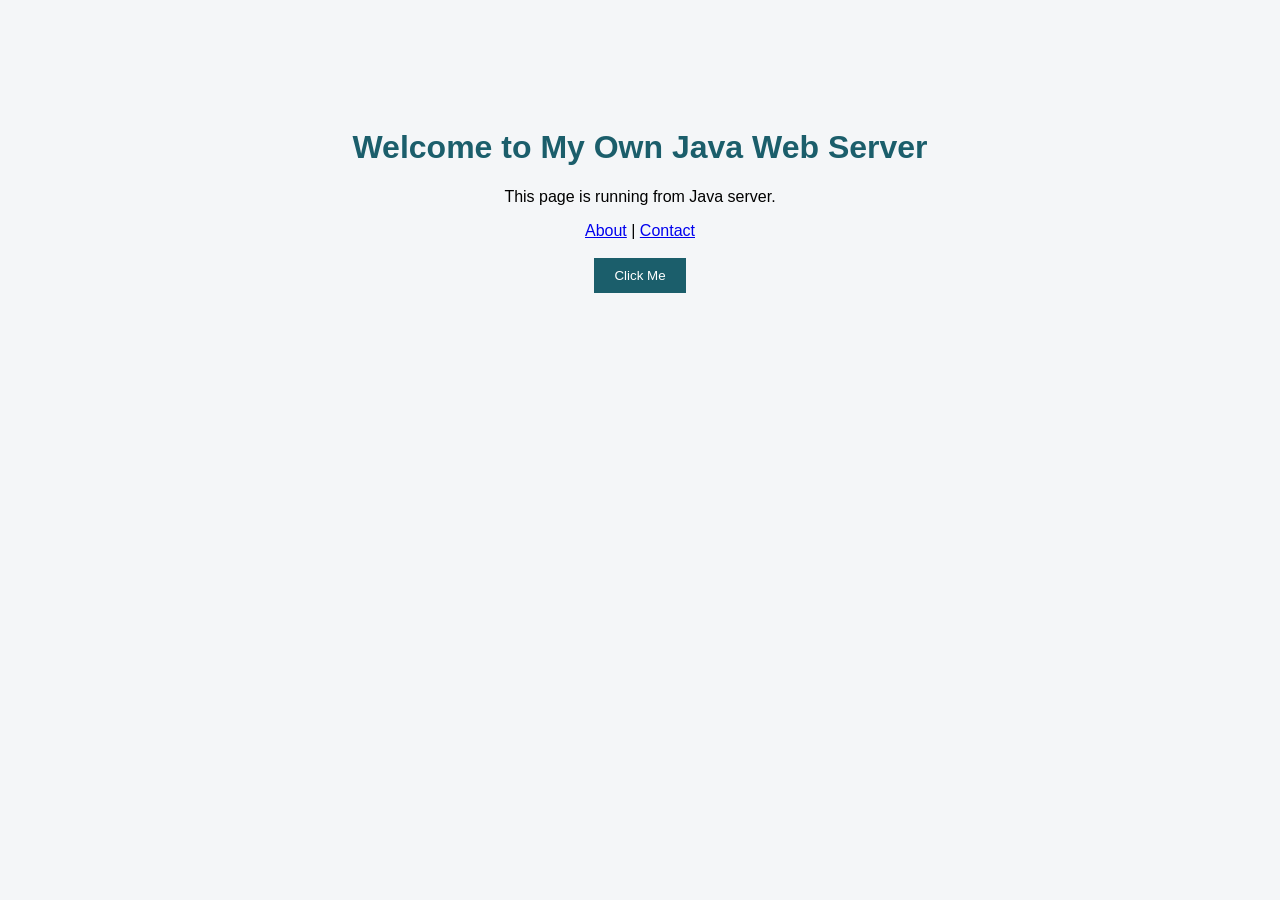
<file: www/index.html>
<!DOCTYPE html>
<html>
<head>
    <title>My Java Server</title>
    <link rel="stylesheet" href="style.css">
</head>
<body>
    <h1>Welcome to My Own Java Web Server</h1>
    <p>This page is running from Java server.</p>

    <a href="/about">About</a> |
    <a href="/contact">Contact</a>

    <br><br>

    <button onclick="showMessage()">Click Me</button>

    <script src="script.js"></script>
</body>
</html>
</file>
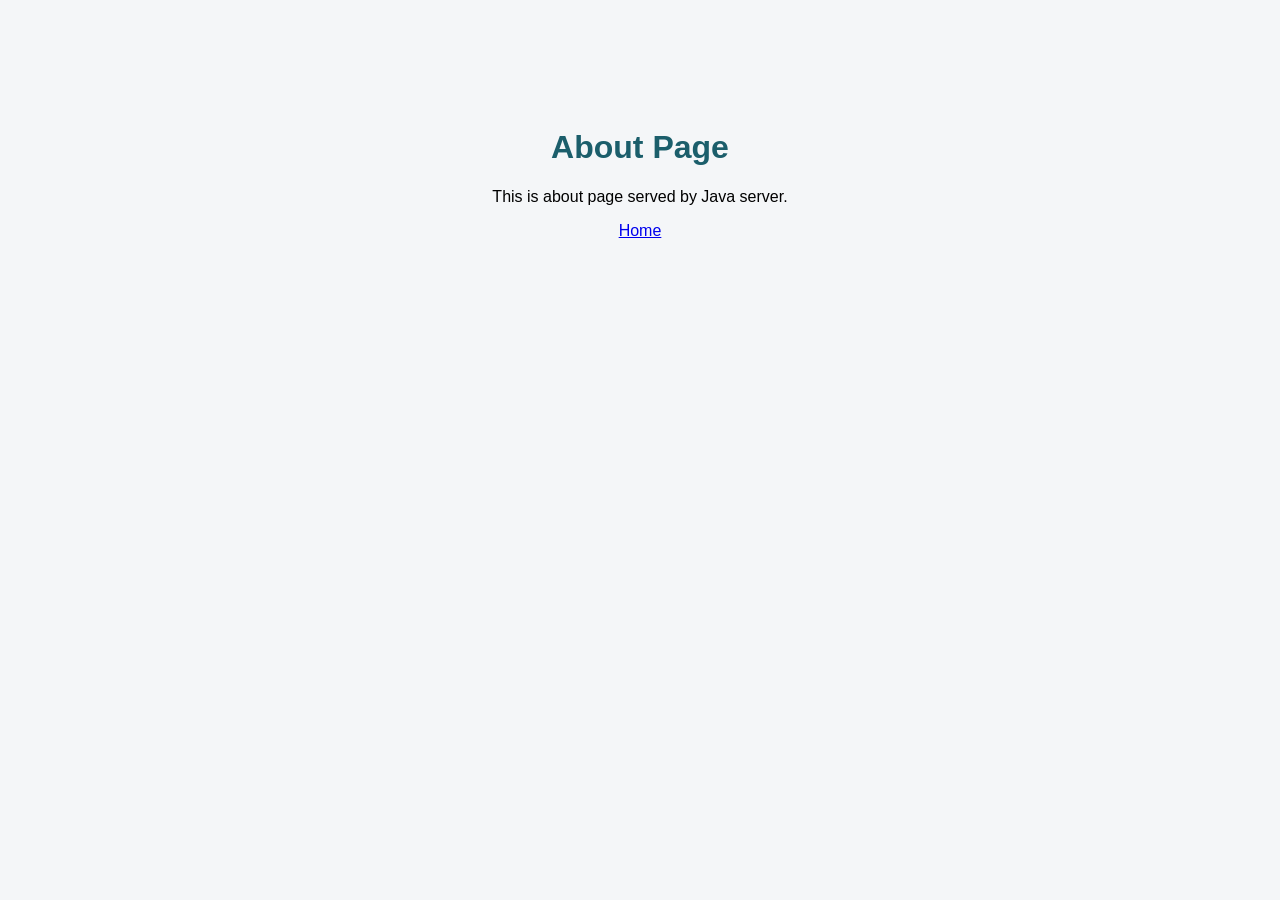
<file: www/about.html>
<!DOCTYPE html>
<html>
<head>
    <title>About</title>
    <link rel="stylesheet" href="style.css">
</head>
<body>
    <h1>About Page</h1>
    <p>This is about page served by Java server.</p>

    <a href="/">Home</a>
</body>
</html>
</file>
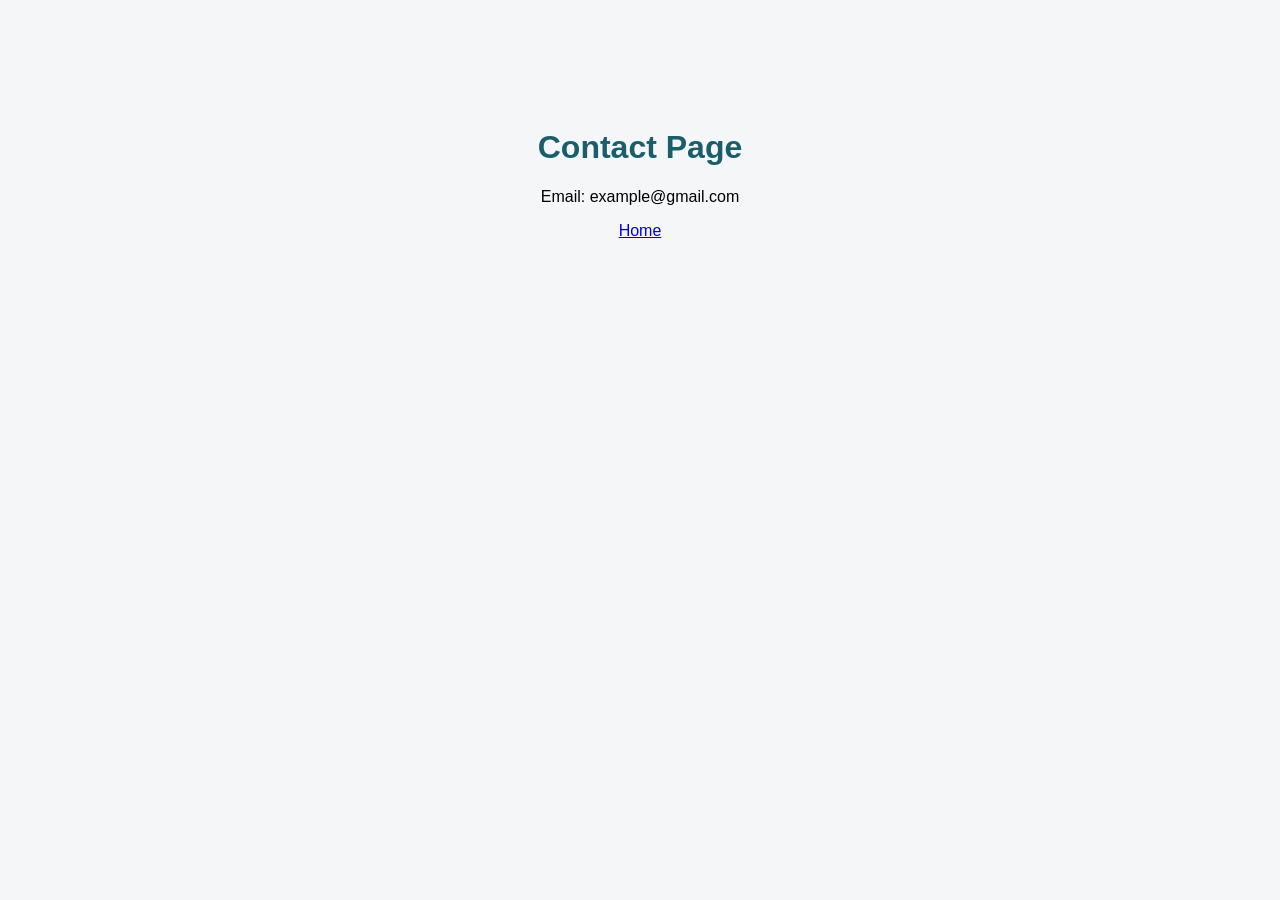
<file: www/contact.html>
<!DOCTYPE html>
<html>
<head>
    <title>Contact</title>
    <link rel="stylesheet" href="style.css">
</head>
<body>
    <h1>Contact Page</h1>
    <p>Email: example@gmail.com</p>

    <a href="/">Home</a>
</body>
</html>
</file>
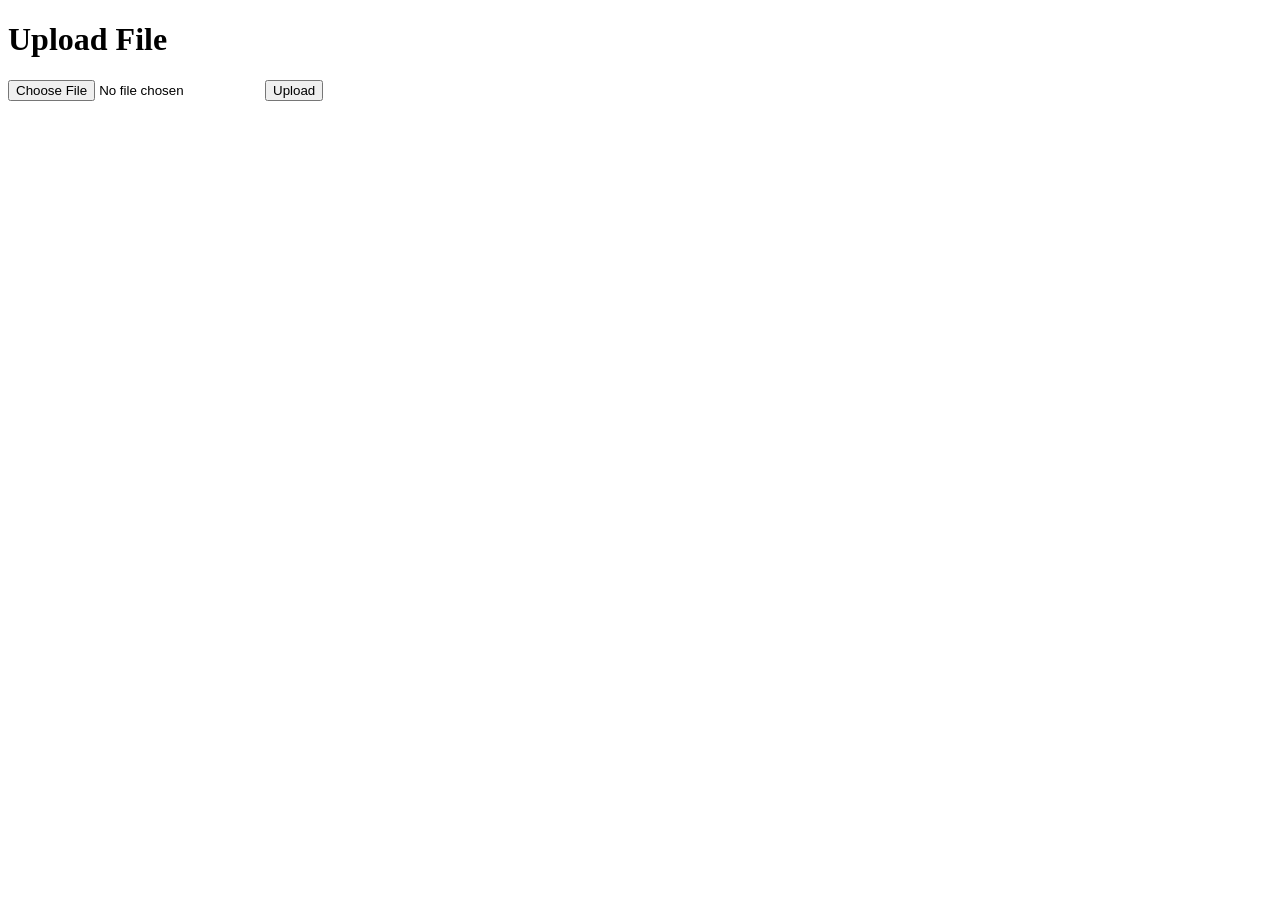
<file: www/upload.html>
<!DOCTYPE html>
<html>

<head>
    <title>Upload File</title>
</head>

<body>

    <h1>Upload File</h1>

    <form action="/api/upload-file" method="POST" enctype="multipart/form-data">
        <input type="file" name="file">
        <button type="submit">Upload</button>
    </form>

</body>

</html>
</file>
<file: www/style.css>
body {
    font-family: Arial, sans-serif;
    background-color: #f4f6f8;
    text-align: center;
    padding-top: 100px;
}

h1 {
    color: #1b5e6b;
}

button {
    padding: 10px 20px;
    background-color: #1b5e6b;
    color: white;
    border: none;
    cursor: pointer;
}
</file>
